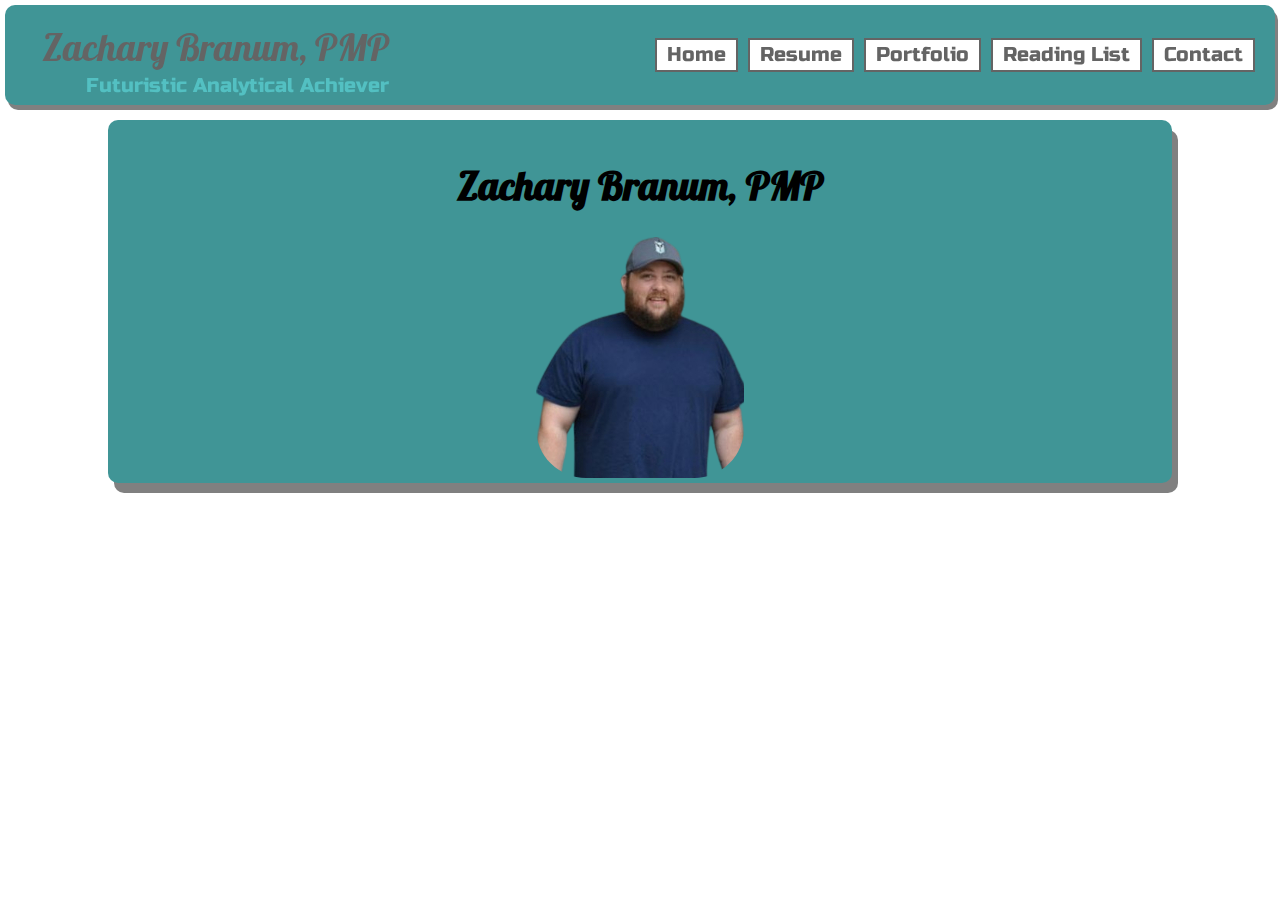
<file: index.html>
<!DOCTYPE html>
<html>
<head>
<title>Zach Branum, PMP</title>

<link rel="stylesheet" href="styles/styles.css">
<link rel="stylesheet" href="styles/header.css">

<link rel="preconnect" href="https://fonts.googleapis.com">
<link rel="preconnect" href="https://fonts.gstatic.com" crossorigin>
<link href="https://fonts.googleapis.com/css2?family=Indie+Flower&family=Lobster&family=Russo+One&display=swap" rel="stylesheet">  


</head>
  
<body>

<header class="heading-info">
	<div class="left-section">
		<p class="brand-name">Zachary Branum, PMP</p>
		<p class="brand-slogan">Futuristic Analytical Achiever </p>
	</div>
	
	<nav class="right-section">
		<ul class="menu-main">
			<a href="index.html">	
				<li class="menu-home">
					<p> 
					Home
					</p>
				</li>
			</a>
			<a href="resume.html">
				<li class="menu-resume">
					<p> 
					Resume
					</p>
				</li>
			</a>
			<a href="portfolio.html">
				<li class="menu-portfolio">
					<p> 
					Portfolio
					</p>
				</li>
			</a>
			<a href="books.html">
				<li class="menu-books">
					<p> 
					Reading List
					</p>
				</li>
			</a>
			<a href="contact.html">
				<li class="menu-contact">
					<p> 
					Contact
					</p>
				</li>
			</a>
		</ul>
	</nav>
</header>
 
 
<main class="main-info">
<div>
<h1> Zachary Branum, PMP</h1>
<img class="profile-pic" src="pics/index.png">
</div>
</main>
 </body>
</html>
</file>
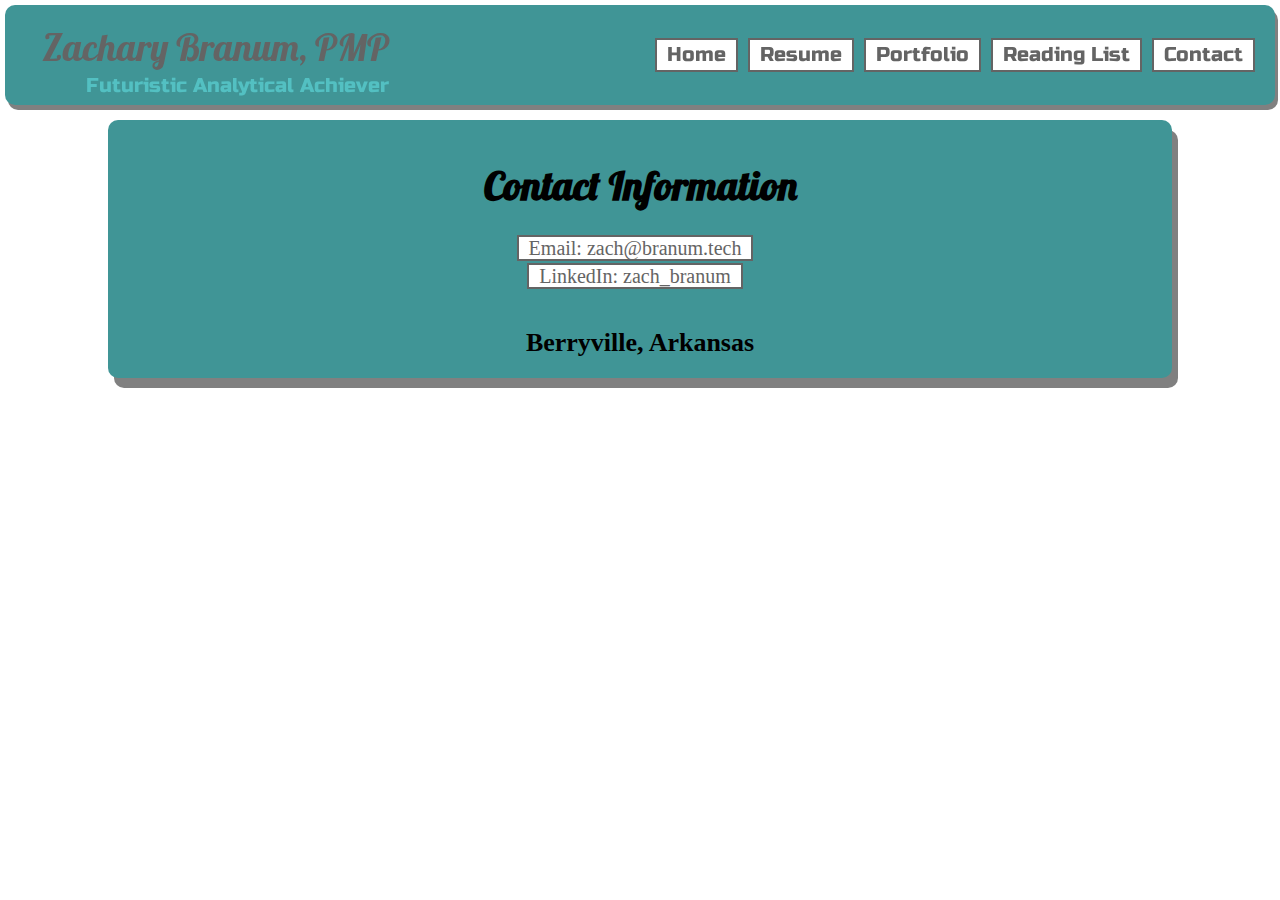
<file: contact.html>
<!DOCTYPE html>
<html>
<head>
<title>Contact Infromation</title>

<link rel="stylesheet" href="styles/styles.css">
<link rel="stylesheet" href="styles/header.css">
<link rel="stylesheet" href="styles/contact.css">

<link rel="preconnect" href="https://fonts.googleapis.com">
<link rel="preconnect" href="https://fonts.gstatic.com" crossorigin>
<link href="https://fonts.googleapis.com/css2?family=Indie+Flower&family=Lobster&family=Russo+One&display=swap" rel="stylesheet">  
</head>
  
<body>

<header class="heading-info">
	<div class="left-section">
		<p class="brand-name">Zachary Branum, PMP</p>
		<p class="brand-slogan">Futuristic Analytical Achiever </p>
	</div>
	
	<nav class="right-section">
		<ul class="menu-main">
			<a href="index.html">	
				<li class="menu-home">
					<p> 
					Home
					</p>
				</li>
			</a>
			<a href="resume.html">
				<li class="menu-resume">
					<p> 
					Resume
					</p>
				</li>
			</a>
			<a href="portfolio.html">
				<li class="menu-portfolio">
					<p> 
					Portfolio
					</p>
				</li>
			</a>
			<a href="books.html">
				<li class="menu-books">
					<p> 
					Reading List
					</p>
				</li>
			</a>
			<a href="contact.html">
				<li class="menu-contact">
					<p> 
					Contact
					</p>
				</li>
			</a>
		</ul>
	</nav>
</header>
 
<main class="contact-main">

	<h1>Contact Information</h1>

<div class="email-link">
	<a class="weblink" href="mailto: zach@branum.tech">Email: zach@branum.tech</a>
</div>

<div class="linkedin-link">
	<a class="weblink" href="https://www.linkedin.com/in/zach-branum/">LinkedIn: zach_branum</a>
</div>

<div class="address-info">
	<h4>Berryville, Arkansas</h4>
</div>

</main>
 </body>
</html>
</file>
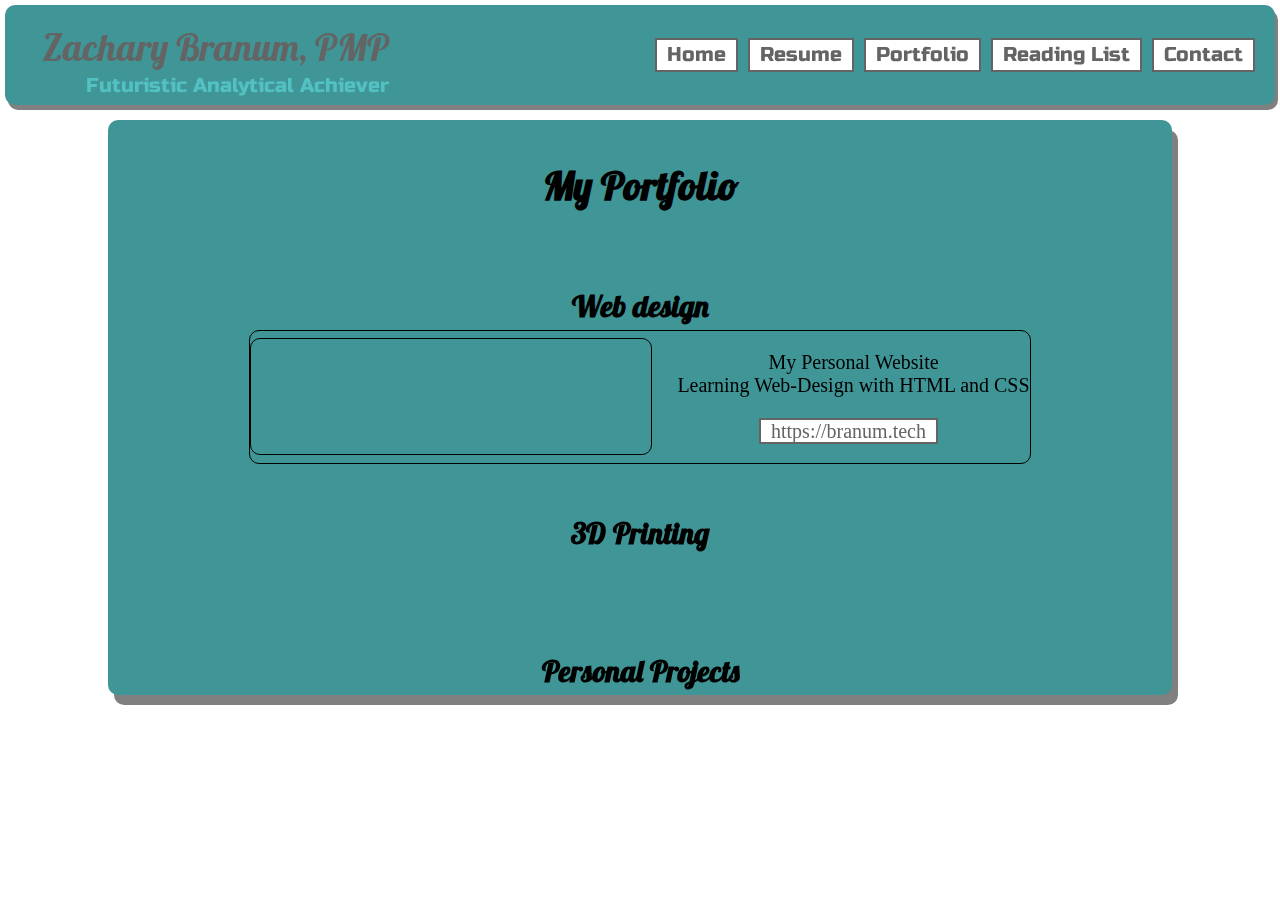
<file: portfolio.html>
<!DOCTYPE html>
<html>
<head>
<title>My Portfolio</title>

<link rel="stylesheet" href="styles/styles.css">
<link rel="stylesheet" href="styles/header.css">
<link rel="stylesheet" href="styles/portfolio.css">

<link rel="preconnect" href="https://fonts.googleapis.com">
<link rel="preconnect" href="https://fonts.gstatic.com" crossorigin>
<link href="https://fonts.googleapis.com/css2?family=Indie+Flower&family=Lobster&family=Russo+One&display=swap" rel="stylesheet">  
</head>
  
<body>

<header class="heading-info">
	<div class="left-section">
		<p class="brand-name">Zachary Branum, PMP</p>
		<p class="brand-slogan">Futuristic Analytical Achiever </p>
	</div>
	
	<nav class="right-section">
		<ul class="menu-main">
			<a href="index.html">	
				<li class="menu-home">
					<p> 
					Home
					</p>
				</li>
			</a>
			<a href="resume.html">
				<li class="menu-resume">
					<p> 
					Resume
					</p>
				</li>
			</a>
			<a href="portfolio.html">
				<li class="menu-portfolio">
					<p> 
					Portfolio
					</p>
				</li>
			</a>
			<a href="books.html">
				<li class="menu-books">
					<p> 
					Reading List
					</p>
				</li>
			</a>
			<a href="contact.html">
				<li class="menu-contact">
					<p> 
					Contact
					</p>
				</li>
			</a>
		</ul>
	</nav>
</header>
 
 <main class="portfolio-main">
 
 <h1>My Portfolio</h1>
 
 <div>
	<h3>Web design</h3>
	<div class="web-design">
		<div class="web-design">
		<iframe class="zbranum-website" src="https://branum.tech/index.html" title="Personal Webstie"></iframe>
		</div>
		<div>
		<p>My Personal Website</br>Learning Web-Design with HTML and CSS</br></br><a class="weblink" href="https://branum.tech">https://branum.tech</a></p>
		</div>
	</div>
 </div>
 <div>
 <h3>3D Printing<h3>
 </div>
 
 <div>
<h3>Personal Projects</h3> 
 </div>
 
</main>	
 </body>
</html>
</file>
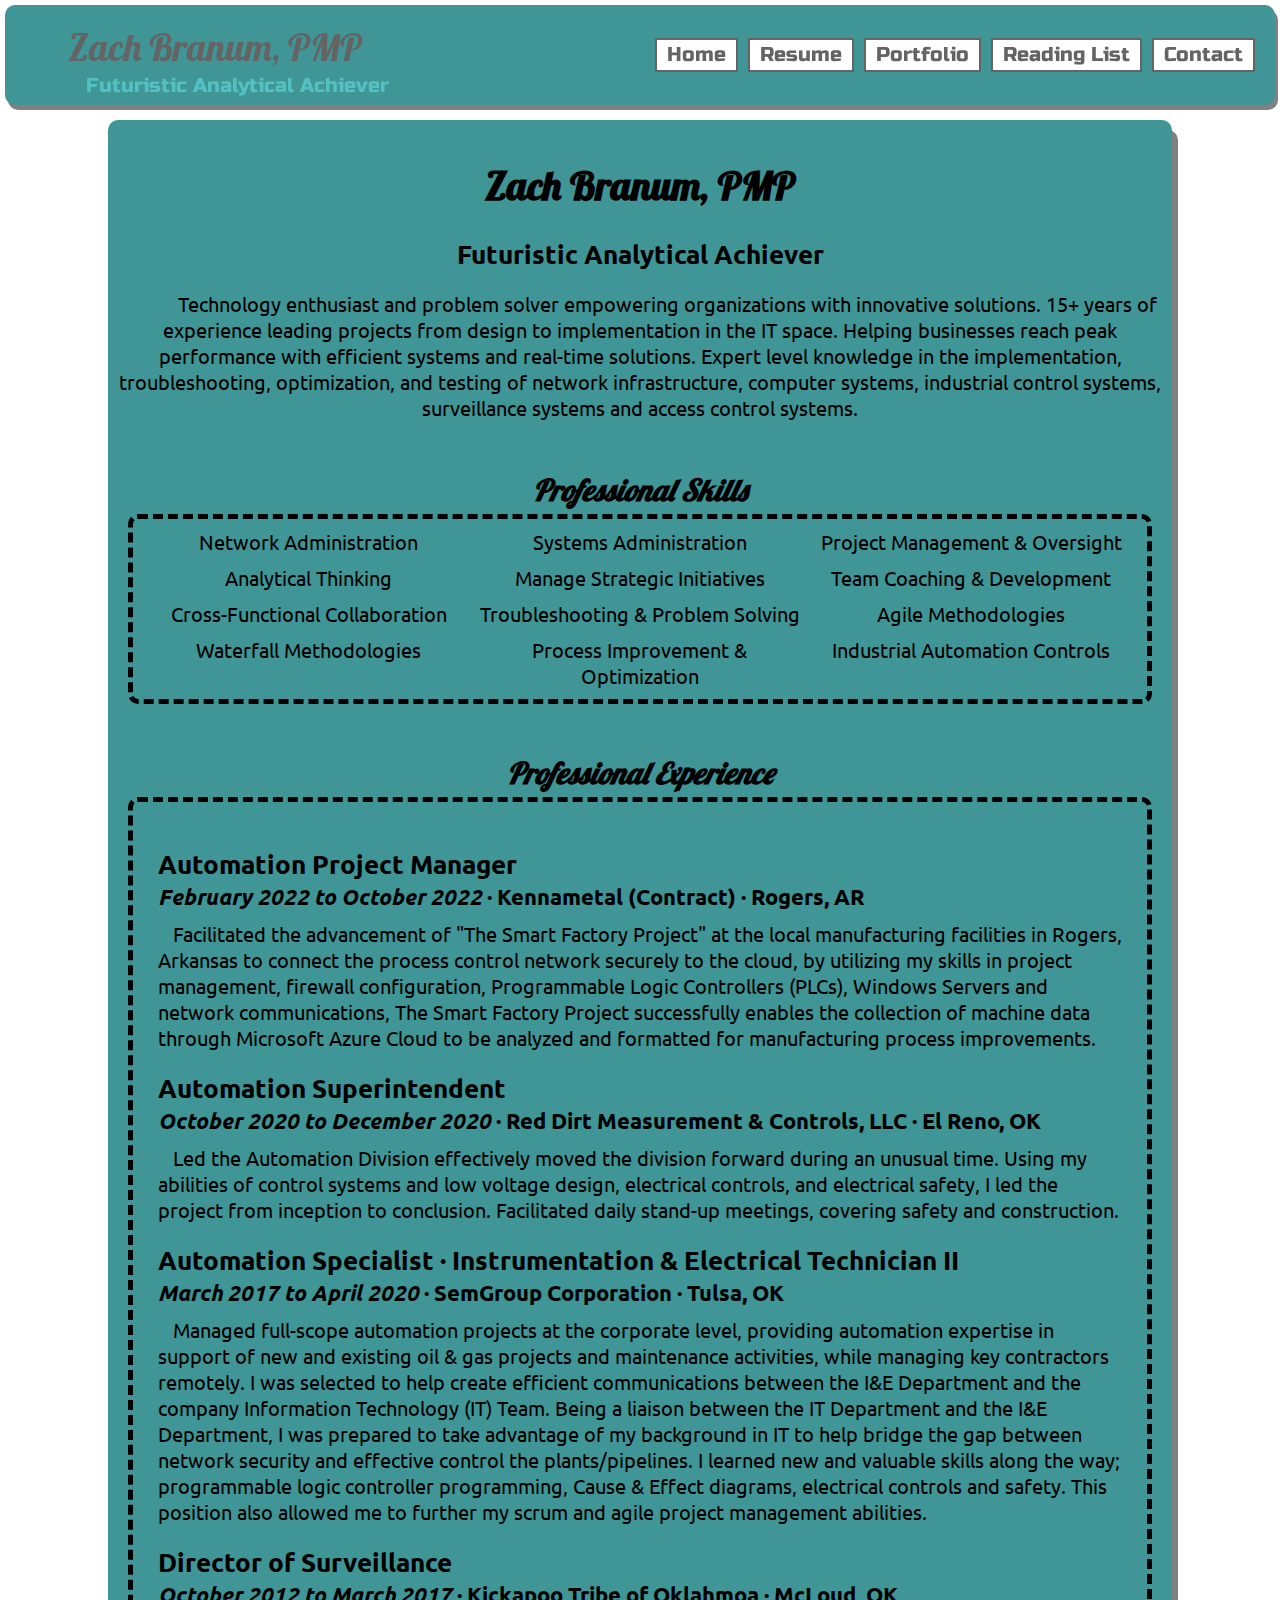
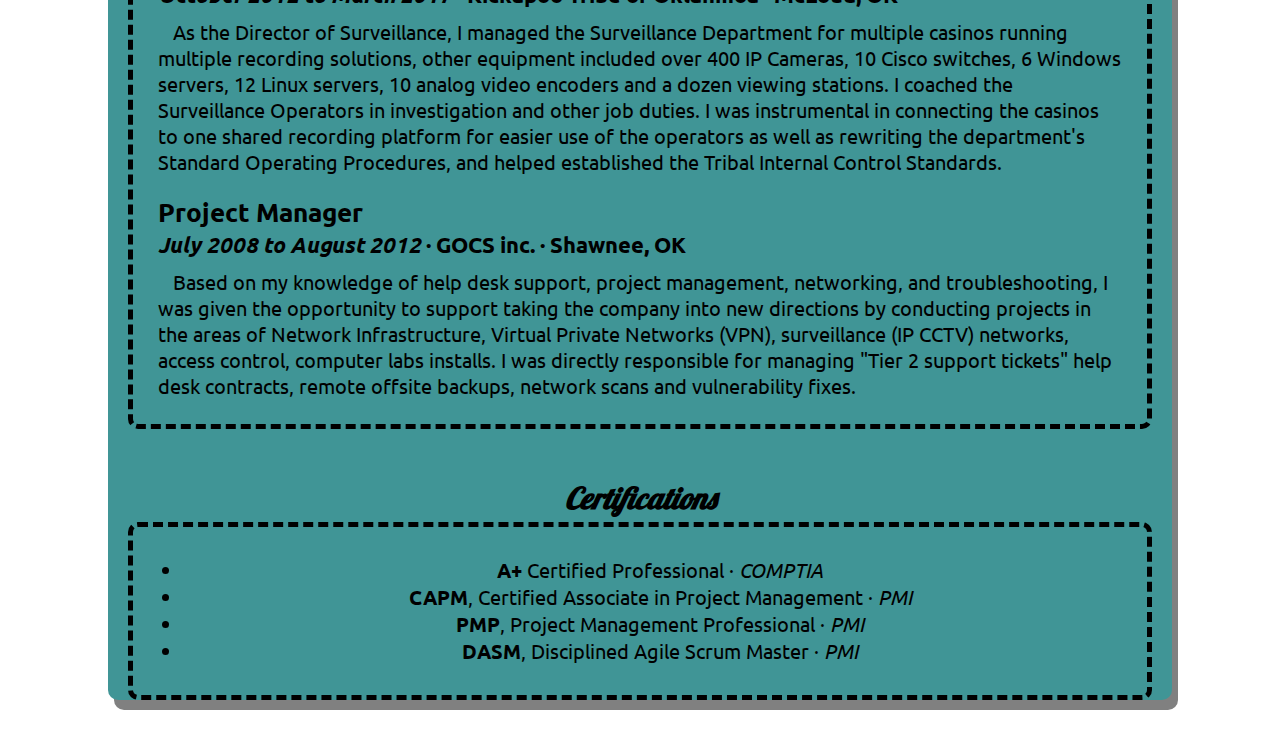
<file: resume.html>
<!DOCTYPE html>
<html>
<head>
<title>Zach Branum, PMP's Resume</title>

<link rel="stylesheet" href="styles/styles.css">
<link rel="stylesheet" href="styles/header.css">
<link rel="stylesheet" href="styles/resume.css">

<link rel="preconnect" href="https://fonts.googleapis.com">
<link rel="preconnect" href="https://fonts.gstatic.com" crossorigin>
<link href="https://fonts.googleapis.com/css2?family=Indie+Flower&family=Lobster&family=Russo+One&family=Ubuntu:ital,wght@0,400;0,700;1,400;1,700&display=swap" rel="stylesheet"> 
</head>
  
<body>

<header class="heading-info">
	<div class="left-section">
		<p class="brand-name">Zach Branum, PMP</p>
		<p class="brand-slogan">Futuristic Analytical Achiever </p>
	</div>
	
	<nav class="right-section">
		<ul class="menu-main">
			<a href="index.html">	
				<li class="menu-home">
					<p> 
					Home
					</p>
				</li>
			</a>
			<a href="resume.html">
				<li class="menu-resume">
					<p> 
					Resume
					</p>
				</li>
			</a>
			<a href="portfolio.html">
				<li class="menu-portfolio">
					<p> 
					Portfolio
					</p>
				</li>
			</a>
			<a href="books.html">
				<li class="menu-books">
					<p> 
					Reading List
					</p>
				</li>
			</a>
			<a href="contact.html">
				<li class="menu-contact">
					<p> 
					Contact
					</p>
				</li>
			</a>
		</ul>
	</nav>
</header>
 
 <main class="resume-main">
	<div>  
		<h1>Zach Branum, PMP</h1>
		<h4 class="resume-title">Futuristic Analytical Achiever</h4>

		<div class="objective">
			<p>Technology enthusiast and problem solver empowering organizations with innovative solutions. 15+ years of experience leading projects from design to implementation in the IT space. Helping businesses reach peak performance with efficient systems and real-time solutions. Expert level knowledge in the implementation, troubleshooting, optimization, and testing of network infrastructure, computer systems, industrial control systems, surveillance systems and access control systems.</p>
		</div>
		
<h3 class="skills-heading"><em>Professional Skills</em></h3>
      
<div class="resume-skills">
<div>Network Administration</div>
<div>Systems Administration</div>
<div>Project Management & Oversight</div>
<div>Analytical Thinking</div>
<div>Manage Strategic Initiatives</div>
<div>Team Coaching & Development</div>
<div>Cross-Functional Collaboration</div>
<div>Troubleshooting & Problem Solving</div>
<div>Agile Methodologies</div>
<div>Waterfall Methodologies</div>
<div>Process Improvement & Optimization</div>
<div>Industrial Automation Controls</div>
</div>


<h3 class="experience-heading"><em>Professional Experience</em></h3>

<div class="resume-experience">
<h4>Automation Project Manager</h4> 
<h5><em>February 2022 to October 2022</em> &#183; Kennametal (Contract) &#183; Rogers, AR</h5>

<p>Facilitated the advancement of "The Smart Factory Project" at the local manufacturing facilities in Rogers, Arkansas to connect the process control network securely to the cloud, by utilizing my skills in project management, firewall configuration, Programmable Logic Controllers (PLCs), Windows Servers and network communications,
	The Smart Factory Project successfully enables the collection of machine data through Microsoft Azure Cloud to be analyzed and formatted for manufacturing process improvements.</p>

<h4>Automation Superintendent</h4>
<h5><em>October 2020 to December 2020</em> &#183; Red Dirt Measurement & Controls, LLC &#183; El Reno, OK</h5>

<p>Led the Automation Division effectively moved the division forward during an unusual time.
	Using my abilities of control systems and low voltage design, electrical controls, and electrical safety, I led the project from inception to conclusion. Facilitated daily stand-up meetings, covering safety and construction.</p>


<h4>Automation Specialist &#183; Instrumentation & Electrical Technician II</h4>
<h5><em>March 2017 to April 2020</em> &#183; SemGroup Corporation &#183; Tulsa, OK</h5>

<p>Managed full-scope automation projects at the corporate level, providing automation expertise in support of new and existing oil & gas projects and maintenance activities, while managing key contractors remotely.
	I was selected to help create efficient communications between the I&E Department and the company Information Technology (IT) Team. Being a liaison between the IT Department and the I&E Department, I was prepared to take advantage of my background in IT to help bridge the gap between network security and effective control the plants/pipelines. 
	I learned new and valuable skills along the way; programmable logic controller programming, Cause & Effect diagrams, electrical controls and safety. This position also allowed me to further my scrum and agile project management abilities.</p>

<h4>Director of Surveillance</h4>
<h5><em>October 2012 to March 2017</em> &#183; Kickapoo Tribe of Oklahmoa &#183; McLoud, OK</h5>

<p>As the Director of Surveillance, I managed the Surveillance Department for multiple casinos running multiple recording solutions, other equipment included over 400 IP Cameras, 10 Cisco switches, 6 Windows servers, 12 Linux servers, 10 analog video encoders and a dozen viewing stations. 
	I coached the Surveillance Operators in investigation and other job duties. 
	I was instrumental in connecting the casinos to one shared recording platform for easier use of the operators as well as rewriting the department's Standard Operating Procedures, and helped established the Tribal Internal Control Standards.</p>

<h4>Project Manager</h4>
<h5><em>July 2008 to August 2012</em> &#183; GOCS inc. &#183; Shawnee, OK</h5>

<p>Based on my knowledge of help desk support, project management, networking, and troubleshooting, I was given the opportunity to support taking the company into new directions by conducting projects in the areas of Network Infrastructure, Virtual Private Networks (VPN), surveillance (IP CCTV) networks, access control, computer labs installs. 
	I was directly responsible for managing "Tier 2 support tickets" help desk contracts, remote offsite backups, network scans and vulnerability fixes.</p>
</div>

<h3 class="experience-heading"><em>Certifications</em></h3>

<div class="resume-edu-cert">
<ul>

<li><strong>A+</strong> Certified Professional &#183; <em>COMPTIA</em>

<li><strong>CAPM</strong>, Certified Associate in Project Management &#183; <em>PMI</em>

<li><strong>PMP</strong>, Project Management Professional &#183; <em>PMI</em>

<li><strong>DASM</strong>, Disciplined Agile Scrum Master &#183; <em>PMI</em>
</ul>
</div>

</div>
</main>
 
	
 </body>
</html>
</file>
<file: styles/styles.css>
h1 {
	margin-top: 40px;
	font-family: 'Lobster', cursive;
	font-size: 40px;
}

h2 {
	margin-top: 40px;
	font-size: 34px;
}

h3 {
	margin-top: 50px;
	margin-bottom: 5px;
	font-size: 30px;
	font-family:'Lobster', cursive;
}

h4 {
	font-weight: 0,700;
	font-size: 26px;
	margin-top: 20px;
	margin-bottom: 0;
}

h5 {
	font-weight: 0,700;
	font-size: 22px;
	margin-top: 2px;
	margin-bottom: 0px;
}

body {
	background-color: white;
	font-family: 'Ubuntu';
}

main {
	margin: 120px 100px 50px 100px;
	Background-color: rgb(64,149,150);
	box-shadow: 6px 10px gray;
	border-radius: 10px;
	display: flex;
	flex-direction: column;
	justify-content: center;
	align-items: center;
	text-align: center;
	font-size: 20px;
}

.profile-pic {
	border-radius: 50px;
}

.weblink {
	text-decoration: none;
	color: rgb(100,100,100);
	cursor: pointer;
	transition: 0.15s;
	padding-left: 10px;
	padding-right: 10px;
	border: 2px solid rgb(100,100,100);
	background-color: white;
	margin-right: 10px;
	height: 30px;
}

.weblink:hover {
	background-color: rgb(100,100,100);
	color: white;
}

.weblink:active {
	box-shadow: 0 5px gray;
	transform: translateY(4px);
}
</file>
<file: styles/header.css>
.heading-info {
	font-family: 'Russo One', sans-serif;
	font-size: 20px;
	display: flex;
	flex-direction: row;
	justify-content: space-between;
	border-radius: 10px;
	Background-color: rgb(64,149,150);
	height: 100px;
	position:fixed;
	top:5px;
	left:5px;
	right:5px;
	box-shadow: 3px 5px gray;
}

.left-section {
display: flex;
justify-content: center;
flex-direction: column;
align-items: center;
width: 400px;
flex-shrink:0;
}

.brand-name {
	color: rgb(100,100,100);
	font-family: 'Lobster', cursive;
	font-size: 38px;
	margin-top: 30px;
	margin-left: 20px;
	margin-bottom: 2px;
}

.brand-slogan {
	color: rgb(83,192,194);
	margin-top: 0;
	margin-left: 65px;
	flex-shrink:0;
}
/* Nav Menu */
.right-section {
display: flex;
justify-content: right;
align-items: center;
padding-right: 10px;
white-space: nowrap; 
}

.right-section ul {
   display:flex;
   justify-content:space-between;
   list-style:none;
   margin: 0;
   padding: 0;
}

.right-section a {
	text-decoration: none;
	color: rgb(100,100,100);
	cursor: pointer;
	transition: 0.15s;
}
.right-section p {
	margin-top: 2px;
}

.menu-home, .menu-resume, .menu-portfolio, .menu-books, .menu-contact {
	padding-left: 10px;
	padding-right: 10px;
	border: 2px solid rgb(100,100,100);
	background-color: white;
	margin-right: 10px;
	height: 30px;
}


.menu-home:hover, .menu-resume:hover, .menu-portfolio:hover, .menu-books:hover, .menu-contact:hover {
	background-color: rgb(100,100,100);
	color: white;
}

.menu-home:active, .menu-resume:active, .menu-portfolio:active, .menu-books:active, .menu-contact:active {
	box-shadow: 0 5px gray;
	transform: translateY(4px);
	}
</file>
<file: styles/contact.css>
.email-link {
	margin-bottom: 5px;
}


.address-info {
	margin-top: 20px;
	margin-bottom: 20px;
}
</file>
<file: styles/portfolio.css>
.web-design {
	border: 1px solid black;
	border-radius: 10px;
	display: flex;
	flex-direction: row;
	justify-content: center;
	align-items: center;
	text-align: center;

}
.web-design p {
	padding-left: 25px;
}

.zbranum-website {
	width: 400px;
	height: 115px;
	border: none;
}
</file>
<file: styles/resume.css>
.resume-main {
	flex-direction: row;
}

.resume-title{
	margin-top: 20px;
}

.objective{
	text-align: center;
	text-indent: 55px;
}

.resume-skills {
	display: grid;
	grid-template-columns: 1fr 1fr 1fr;
	row-gap: 10px;
	justify-content: center;
	border: 5px dashed black;
	border-radius: 10px;
	padding: 10px;
	margin: 0 20px;
}

.resume-experience {
	border: 5px dashed black;
	border-radius: 10px;
	padding: 25px;
	margin: 0 20px;
	text-align: left;
}

.resume-experience ul {
	margin-top: 10px;
	margin-bottom: 20px;
	font-size: 18px;
}

.resume-experience p {
	margin-top: 10px;
	margin-bottom: 0px;
	text-indent: 15px;
	font-size: 20px;
}

.resume-edu-cert {
	border: 5px dashed black;
	border-radius: 10px;
	padding: 10px;
	margin: 0 20px;
}
</file>
